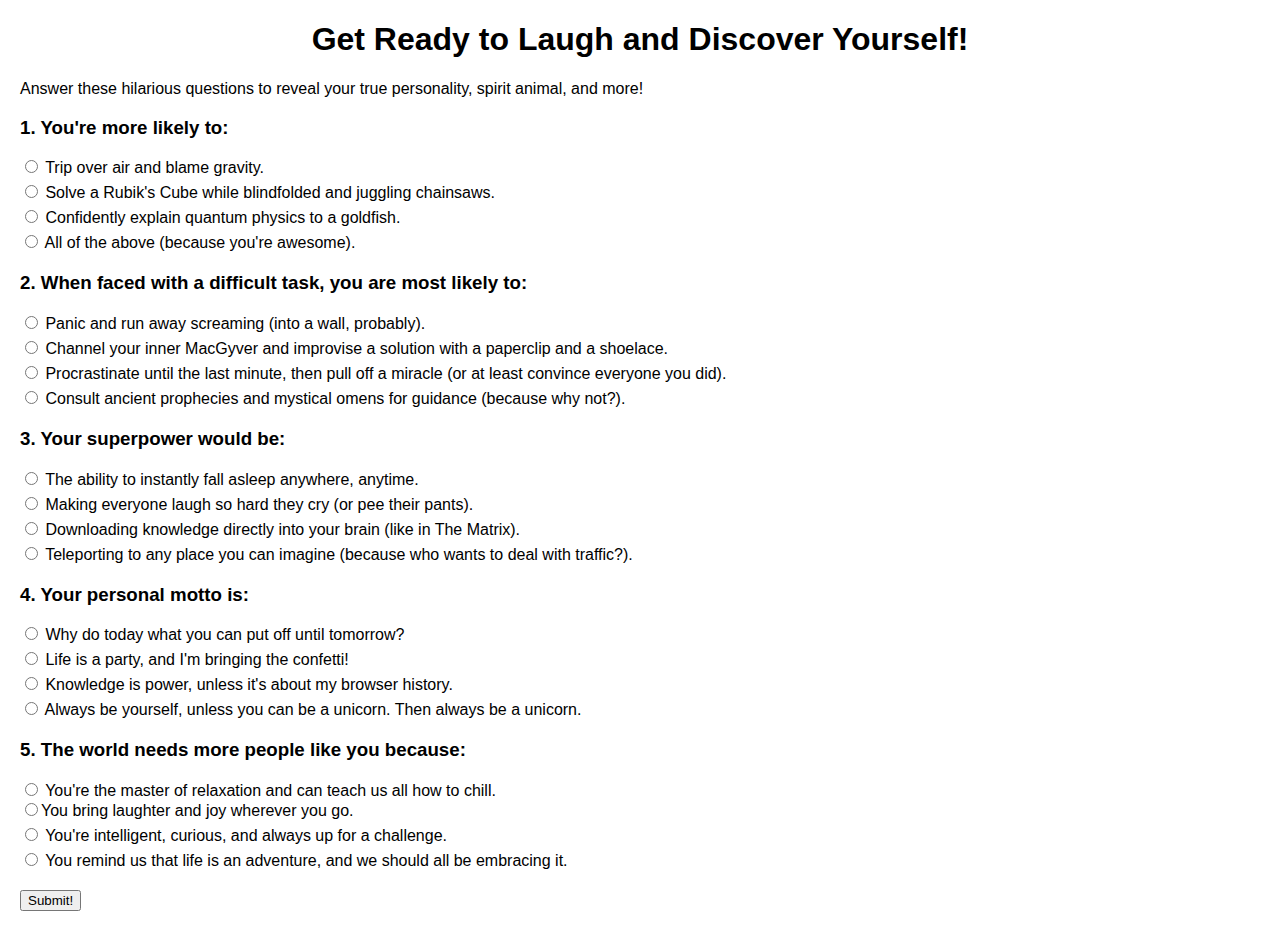
<file: templates/que.html>
<!DOCTYPE html>
<html lang="en">
<head>
    <meta charset="UTF-8">
    <meta name="viewport" content="width=device-width, initial-scale=1.0">
    <title>Funny Quiz: Who Are You?</title>
    
    <style>
        body {
            font-family: sans-serif;
            margin: 20px;
        }
        h1 {
            text-align: center;
        }
        .question {
            margin-bottom: 20px;
        }
        .radio-label {
            display: block;
            margin-bottom: 5px;
        }
        #result {
            display: none;
            margin-top: 20px;
            font-weight: bold;
        }
    </style>
</head>
<body>
    <h1>Get Ready to Laugh and Discover Yourself!</h1>
    <p>Answer these hilarious questions to reveal your true personality, spirit animal, and more!</p>

    <form  action="/web" method="POST">
        <div class="question">
            <h3>1. You're more likely to:</h3>
            <label class="radio-label">
                <input type="radio" name="q1" value="a"> Trip over air and blame gravity.
            </label>
            <label class="radio-label">
                <input type="radio" name="q1" value="b"> Solve a Rubik's Cube while blindfolded and juggling chainsaws.
            </label>
            <label class="radio-label">
                <input type="radio" name="q1" value="c"> Confidently explain quantum physics to a goldfish.
            </label>
            <label class="radio-label">
                <input type="radio" name="q1" value="d"> All of the above (because you're awesome).
            </label>
        </div>
        <div class="question">
            <h3>2. When faced with a difficult task, you are most likely to:</h3>
            <label class="radio-label">
                <input type="radio" name="q2" value="a"> Panic and run away screaming (into a wall, probably).
            </label>
            <label class="radio-label">
                <input type="radio" name="q2" value="b"> Channel your inner MacGyver and improvise a solution with a paperclip and a shoelace.
            </label>
            <label class="radio-label">
                <input type="radio" name="q2" value="c"> Procrastinate until the last minute, then pull off a miracle (or at least convince everyone you did).
            </label>
            <label class="radio-label">
                <input type="radio" name="q2" value="d"> Consult ancient prophecies and mystical omens for guidance (because why not?).

            </label>
        </div>
        <div class="question">
            <h3>3. Your superpower would be:</h3>
            <label class="radio-label">
                <input type="radio" name="q3" value="a"> The ability to instantly fall asleep anywhere, anytime.
            </label>
            <label class="radio-label">
                <input type="radio" name="q3" value="b"> Making everyone laugh so hard they cry (or pee their pants).
            </label>
            <label class="radio-label">
                <input type="radio" name="q3" value="c"> Downloading knowledge directly into your brain (like in The Matrix).
            </label>
            <label class="radio-label">
                <input type="radio" name="q3" value="d"> Teleporting to any place you can imagine (because who wants to deal with traffic?).
            </label>
        </div>
        <div class="question">
            <h3>4. Your personal motto is:</h3>
            <label class="radio-label">
                <input type="radio" name="q4" value="a"> Why do today what you can put off until tomorrow?
            </label>
            <label class="radio-label">
                <input type="radio" name="q4" value="b"> Life is a party, and I'm bringing the confetti!
            </label>
            <label class="radio-label">
                <input type="radio" name="q4" value="c"> Knowledge is power, unless it's about my browser history.
            </label>
            <label class="radio-label">
                <input type="radio" name="q4" value="d"> Always be yourself, unless you can be a unicorn. Then always be a unicorn.
            </label>
        </div>
        <div class="question">
            <h3>5. The world needs more people like you because:</h3>
            <label class="radio-label">
                <input type="radio" name="q5" value="a"> You're the master of relaxation and can teach us all how to chill.
            <label class="radio-label">
                <input type="radio" name="q5" value="b">You bring laughter and joy wherever you go.
            </label>
            <label class="radio-label">
                <input type="radio" name="q5" value="c"> You're intelligent, curious, and always up for a challenge.
            </label>
            <label class="radio-label">
                <input type="radio" name="q5" value="d"> You remind us that life is an adventure, and we should all be embracing it.
            </label>
        </div>

        <button type="submit" >Submit!</button>
    </form>

</body>
</html>
</file>
